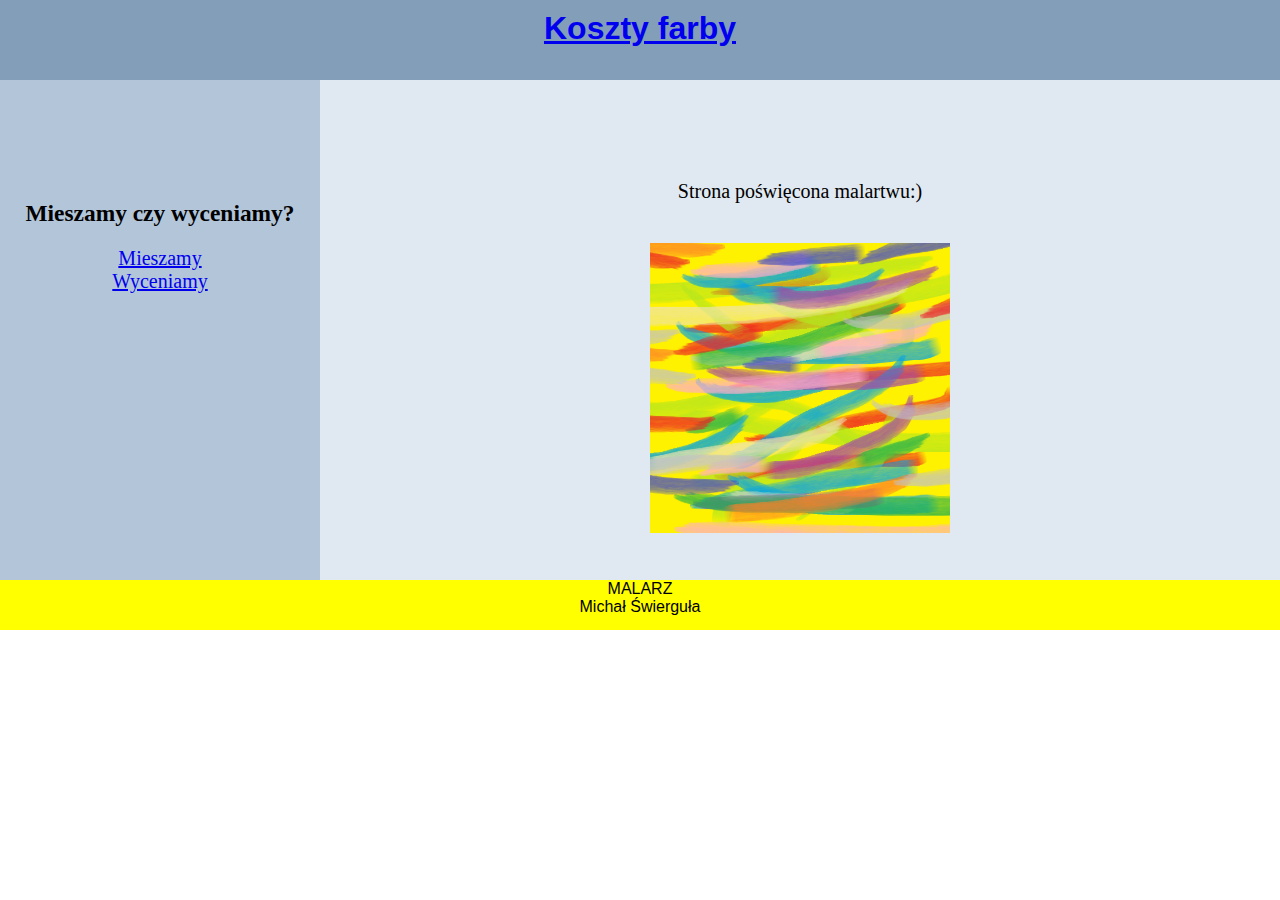
<file: index.html>
<!DOCTYPE html>
<html lang="en">
<head>
    <meta charset="UTF-8">
    <meta name="viewport" content="width=device-width, initial-scale=1.0">
    <title>Malarz</title>
    <link rel="stylesheet" href="./styl.css">
</head>
<body>
    <section id="head">
        <h1><a href="index.html">Koszty farby</a></h1>
    </section>

    <section id="left">
        <h3 id="first">Mieszamy czy wyceniamy?</h3>
        <a href="mieszamy.html">Mieszamy</a>
        <a href="cena.html">Wyceniamy</a>
    </section>

    <section id="right">
        <p>Strona poświęcona malartwu:)</p>
        <img src="./obraz.png" alt="abstrakcja">
    </section>

    <section id="footer">
        <footer>
            MALARZ <br>
            Michał Świerguła
        </footer>
    </section>
</body>
</html>
</file>
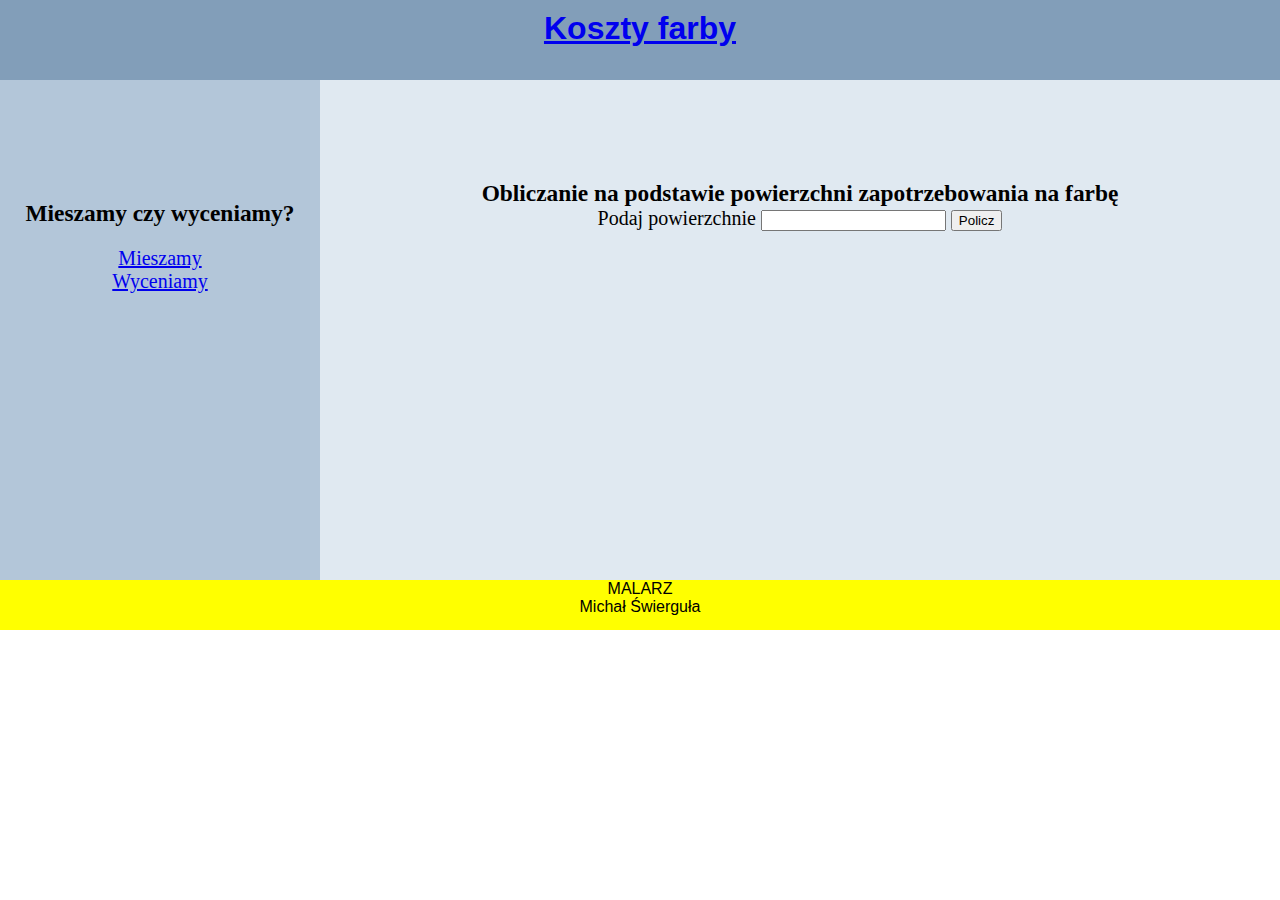
<file: cena.html>
<!DOCTYPE html>
<html lang="en">
<head>
    <meta charset="UTF-8">
    <meta name="viewport" content="width=device-width, initial-scale=1.0">
    <title>Malarz</title>
    <link rel="stylesheet" href="./styl.css">
</head>
<body>
    <section id="head">
        <h1><a href="index.html">Koszty farby</a></h1>
    </section>

    <section id="left">
        <h3 id="first">Mieszamy czy wyceniamy?</h3>
        <a href="mieszamy.html">Mieszamy</a>
        <a href="cena.html">Wyceniamy</a>
    </section>

    <section id="right">
        <h3>Obliczanie na podstawie powierzchni zapotrzebowania na farbę</h3>
        <label for="number">Podaj powierzchnie</label>
        <input type="number" id="number">
        <button id="button">Policz</button>
        <p id="result"></p>
    </section>

    <section id="footer">
        <footer>
            MALARZ <br>
            Michał Świerguła
        </footer>
    </section>

    <script src="./script.js"></script>
</body>
</html>
</file>
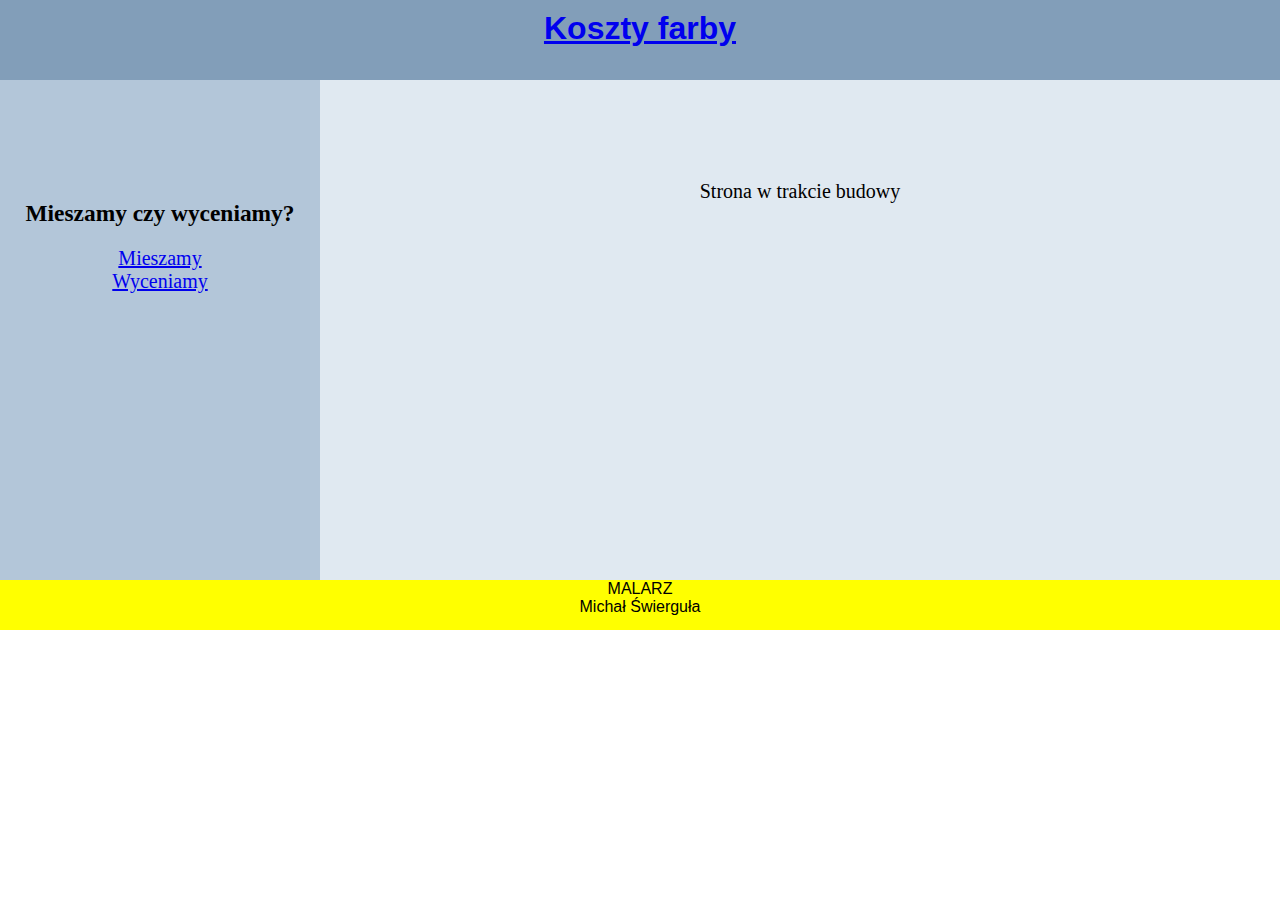
<file: mieszamy.html>
<!DOCTYPE html>
<html lang="en">
<head>
    <meta charset="UTF-8">
    <meta name="viewport" content="width=device-width, initial-scale=1.0">
    <title>Malarz</title>
    <link rel="stylesheet" href="./styl.css">
</head>
<body>
    <section id="head">
        <h1><a href="index.html">Koszty farby</a></h1>
    </section>

    <section id="left">
        <h3 id="first">Mieszamy czy wyceniamy?</h3>
        <a href="mieszamy.html">Mieszamy</a>
        <a href="cena.html">Wyceniamy</a>
    </section>

    <section id="right">
        <p>Strona w trakcie budowy</p>
    </section>

    <section id="footer">
        <footer>
            MALARZ <br>
            Michał Świerguła
        </footer>
    </section>
</body>
</html>
</file>
<file: styl.css>
*{
    margin: 0;
    box-sizing: border-box;
}

body {
    display: flex;
    flex-wrap: wrap;
}

a{
    width: 100%;
    display: block;
}

#head {
    width: 100%;
    height: 80px;
    background-color: #829EB9;
    text-align: center;
    font-family: Arial, Helvetica, sans-serif;
    padding-top: 10px;
}
h1 {
    text-align: center;
}

#left {
    height: 500px;
    width: 25%;
    background-color: #B3C6D9;
    font-size: 20px;
    padding-top: 100px;
    text-align: center;
}

#first {
    margin: 20px;
}

#right {
    width: 75%;
    height: 500px;
    background-color: #E0E9F1;
    font-size: 20px;
    padding-top: 100px;
    text-align: center;
}

img {
    margin: 30px;
    padding-top: 10px;
    width: 300px;
    height: 300px;
}

#footer {
    background-color: yellow;
    text-align: center;
    font-family: Arial, Helvetica, sans-serif;
    height: 50px;
    width: 100%;
}
</file>
